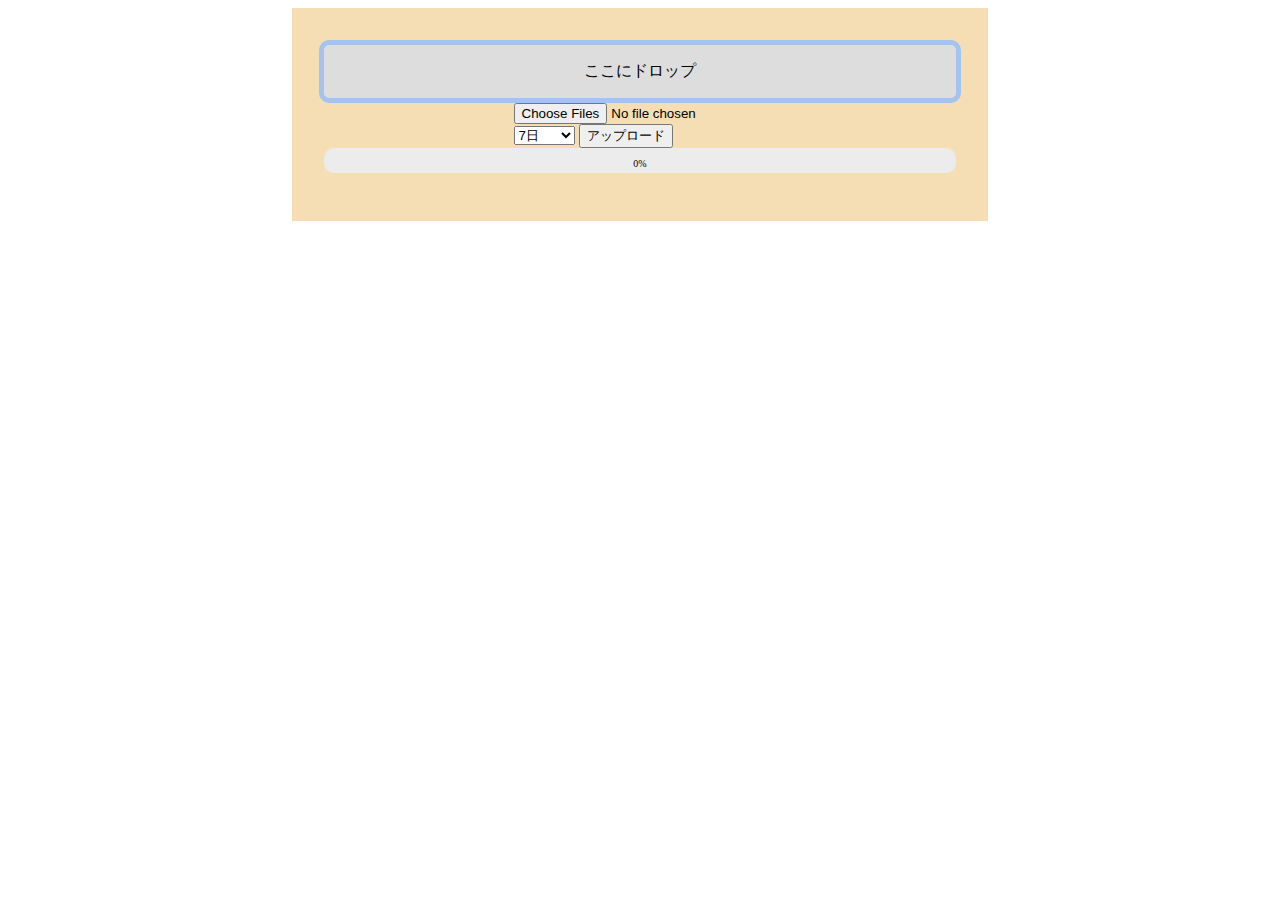
<file: index.html>
<!DOCTYPE html>
<html lang="ja">
<head>
    <meta charset="UTF-8">
    <meta http-equiv="X-UA-Compatible" content="IE=edge">
    <meta name="viewport" content="width=device-width, initial-scale=1.0">
    <script src="https://ajax.googleapis.com/ajax/libs/jquery/3.6.1/jquery.min.js"></script>
    <link rel="stylesheet" href="static/style.css">
    <title>Document</title>
</head>
<body>
<script src="static/script.js"></script>
    <div class="main">
        <div id="upload-area" onclick="$('#upload-form-fileselect').click()">
            <!-- ドロップしてください<br /> -->
            <p>ここにドロップ</p>
        </div>
        <div class="form">
            <form enctype="multipart/form-data" action="" method="post" id="my_form">
                <input type="file" name="file1" multiple="multiple" id="file1">
                <br>
                <select name="limit" id = "limit">
                    <option value = "7">7日</option>
                    <option value = "31">31日</option>
                    <option value = "eternity">無制限</option>
                </select>
                <button type="button" onclick="file_upload()">アップロード</button>
            </form>
        </div>
        <div id="progress">
            <dev id="progress-bar"></dev>
            <p id="progressBar">0%</p>
        </div>
        <!-- <p id="progressBar">0%</p> -->
        <div id="target">
            <p id="downloadlink"></p>
        </div>
    </div>

</body>
</html>
</file>
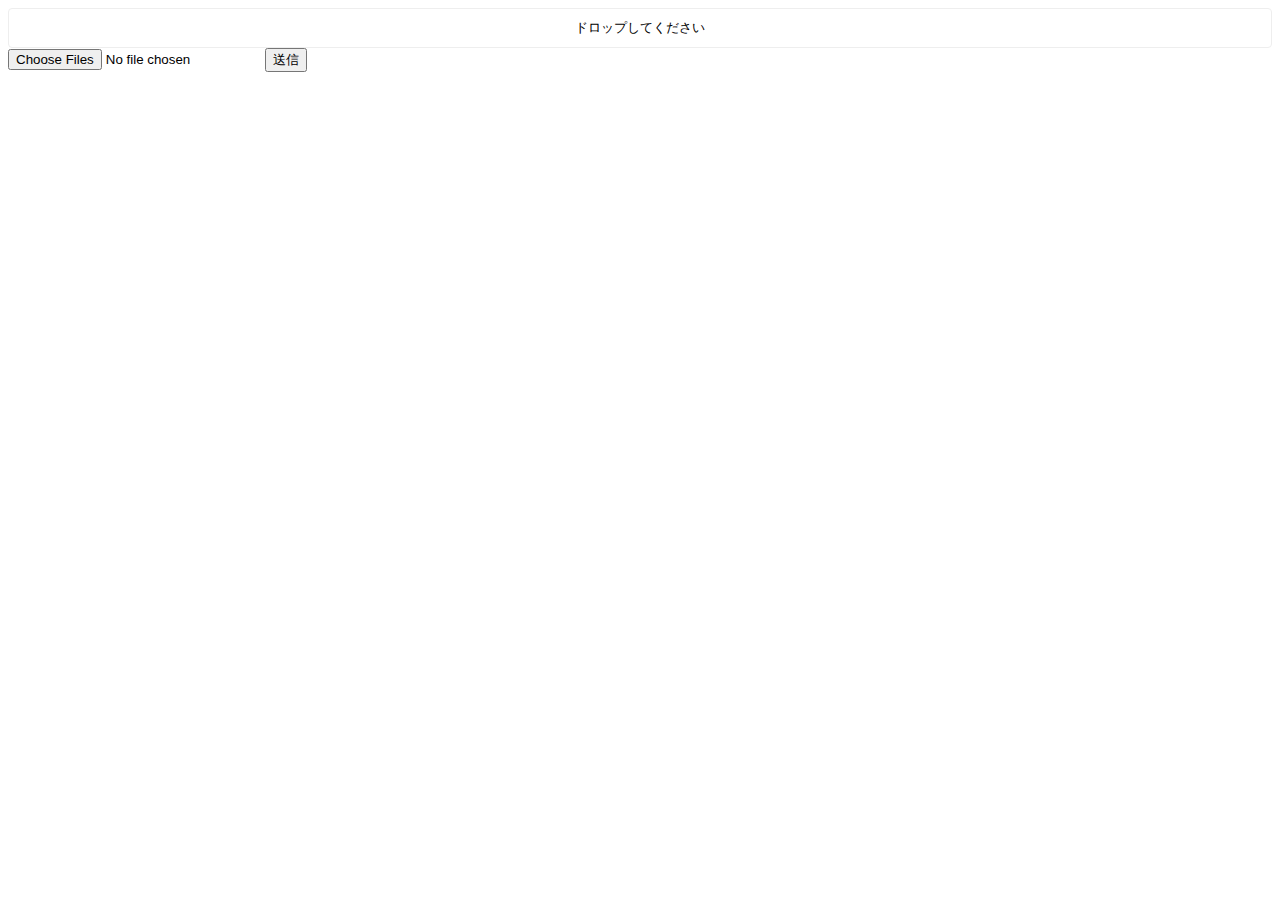
<file: test/index.html>
<!DOCTYPE html>
<html lang="ja">
  <head>
    <meta charset="utf-8">
    <title>タイトル</title>
    <script src="https://ajax.googleapis.com/ajax/libs/jquery/3.3.1/jquery.min.js"></script>
  </head>
  <body>
    <div id="upload-area" style="cursor: pointer; text-align:center; padding: 10px; border-radius:4px; font-size:small; border:solid 1px #eee;" onclick="$('#upload-form-fileselect').click()">
      ドロップしてください<br />
    </div>
    <form method="post" name="form1"  enctype="multipart/form-data">
      <input type="file" id="upload-form-fileselect" name="upfile" multiple="multiple">
      <input type="submit" id="upload-form-submit" value="送信">
    </form>
    <script>

$(document).ready(function () {

    $("#upload-area").on("dragenter", function(e){
        $("#upload-area").css("background", "#EEE");
    });
    $("#upload-area").on("dragleave", function(e){
        $("#upload-area").css("background", "#DDD");
    });
    
    $("#upload-area").on("drop", function(e){
        document.getElementById("upload-form-fileselect").files = e.originalEvent.dataTransfer.files;
        $("#upload-area").css("background", "#EFE");
    });

    // 
    $(document).on("dragover", function(e){
        e.preventDefault();
    });
    $(document).on("drop", function(e){
        e.preventDefault();
    });
});

    </script>
  </body>
</html>
</file>
<file: static/style.css>
.main{
    background-color: wheat;
    display: flex;
    flex-direction: column;
    align-items: center;
    margin: 0 auto;
    width: 50%;
    padding: 2em;
}
#upload-area{
    background-color: #DDD;
    /* height: 100px; */
    width: 100%;
    border: solid 5px #a2c4ef;/*線*/
    border-radius: 10px;
}

#upload-area > p{
    text-align: center;
}

/* プログレスバー */
#progress{
    width:100%;
    height:25px;
    background-color:#ececec;
    position:relative;
    border-radius:10px;
    overflow: hidden;
}
#progressBar{
    text-align: center;
    font-size: 10px;
    z-index: 1;
}
#progress-bar{
    z-index: 2;
    width:0%;
    position:absolute;
    height:100%;
    background-color:#FFCA28;
    animation: progress 4s normal;
    animation-fill-mode: forwards;
}
</file>
